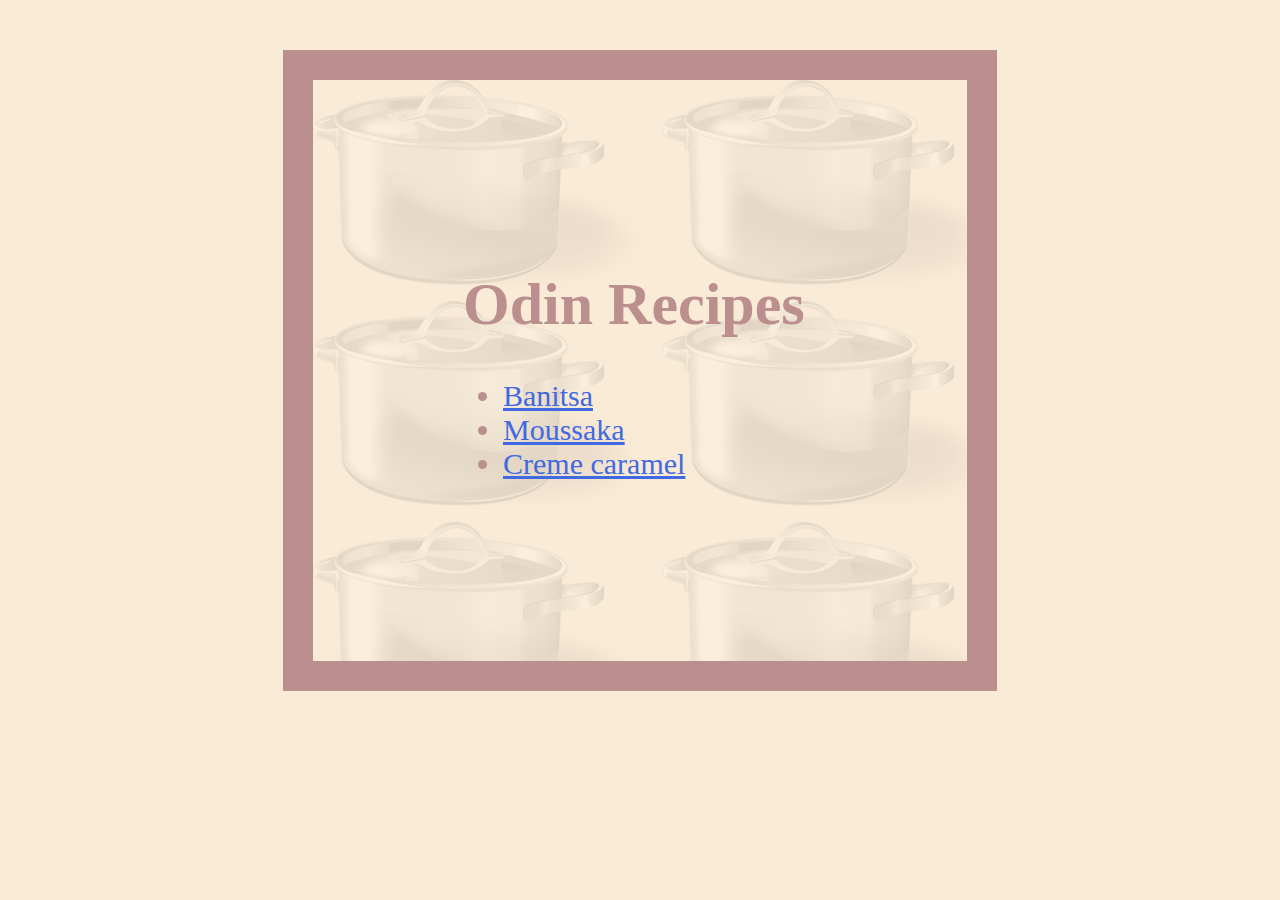
<file: index.html>
<!DOCTYPE html>
<html lang = "en">
    <head>
        <meta charset = 'UTF-8'>
        <link rel="stylesheet" href="style.css"> 
    </head>
    <body>
        <div id = "all">
            <h1>Odin Recipes</h1>
            <div>
                <ul class = "recipes">
                    <li><a href="./recipes/banitsa.html">Banitsa</a></li> 
                    <li><a href="./recipes/moussaka.html">Moussaka</a></li>
                    <li><a href="./recipes/creme-caramel.html">Creme caramel</a></li>
                </ul>
            </div>
        </div>
    </body>

</html>
</file>
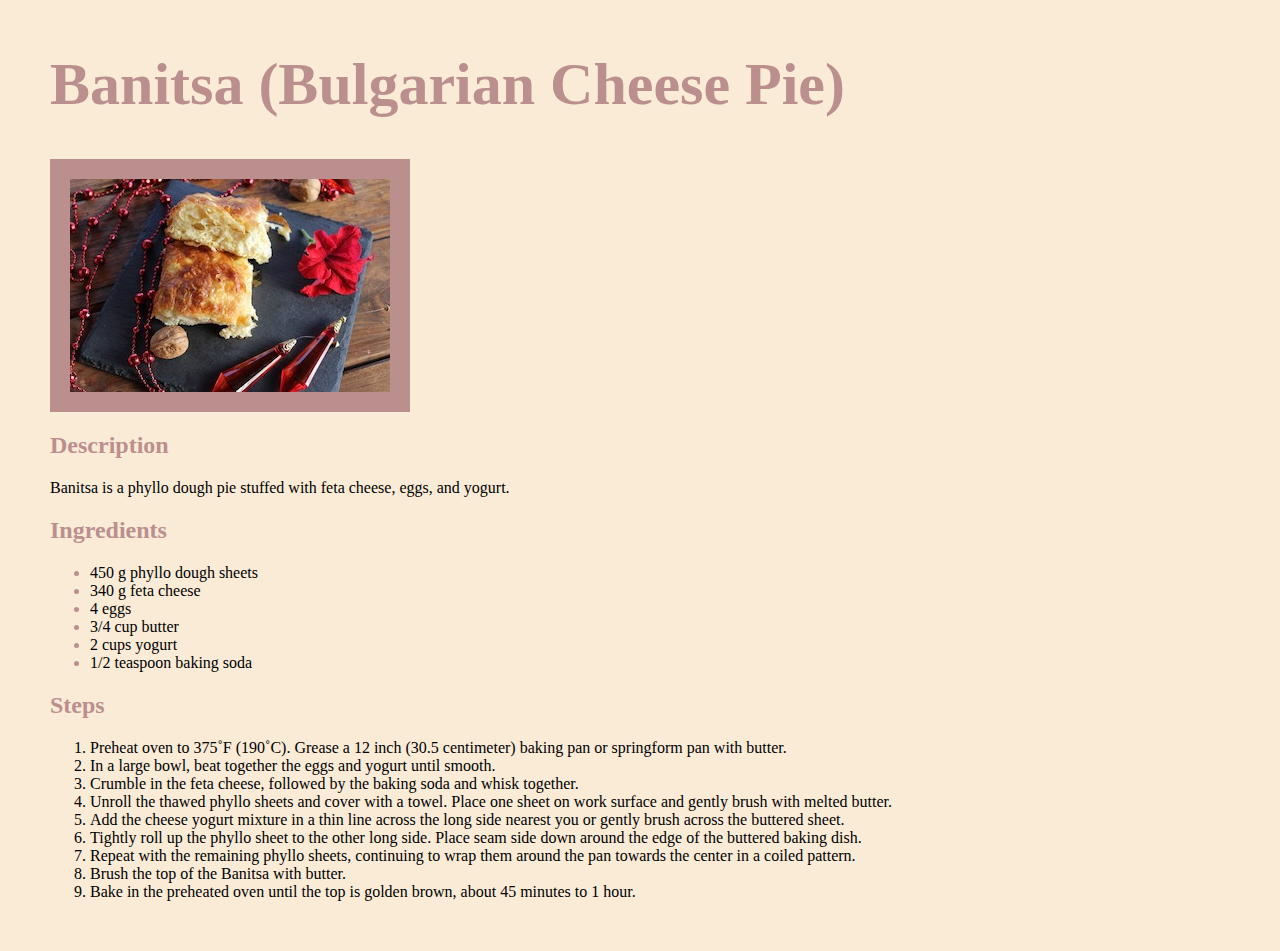
<file: recipes/banitsa.html>
<!DOCTYPE html>
<html lang = "en">
    <head>
        <meta charset = 'UTF-8'>
        <link rel="stylesheet" href="../style.css"> 
    </head>
    <body>
        <h1>Banitsa (Bulgarian Cheese Pie)</h1>
        <div class = "frame">
            <img src="../images/banitsa.jpg", alt="banitsa">
        </div>
        <h2>Description</h2>
        <p>Banitsa is a phyllo dough pie stuffed with feta cheese, eggs, and yogurt.</p>
        <h2>Ingredients</h2>
        <ul> 
            <li>450 g phyllo dough sheets</li>
            <li>340 g feta cheese</li>
            <li>4 eggs</li>
            <li>3/4 cup butter</li>
            <li>2 cups yogurt</li>
            <li>1/2 teaspoon baking soda</li> 
        </ul>
        <h2>Steps</h2>
        <ol>
            <li>Preheat oven to 375˚F (190˚C). Grease a 12 inch (30.5 centimeter) baking pan or springform pan with butter.</li>
            <li>In a large bowl, beat together the eggs and yogurt until smooth.</li>
            <li>Crumble in the feta cheese, followed by the baking soda and whisk together.</li>
            <li>Unroll the thawed phyllo sheets and cover with a towel. Place one sheet on work surface and gently brush with melted butter.</li>
            <li>Add the cheese yogurt mixture in a thin line across the long side nearest you or gently brush across the buttered sheet.</li>
            <li>Tightly roll up the phyllo sheet to the other long side. Place seam side down around the edge of the buttered baking dish.</li>
            <li>Repeat with the remaining phyllo sheets, continuing to wrap them around the pan towards the center in a coiled pattern.</li>
            <li>Brush the top of the Banitsa with butter.</li>
            <li>Bake in the preheated oven until the top is golden brown, about 45 minutes to 1 hour.</li>
        </ol>
    </body>

</html>
</file>
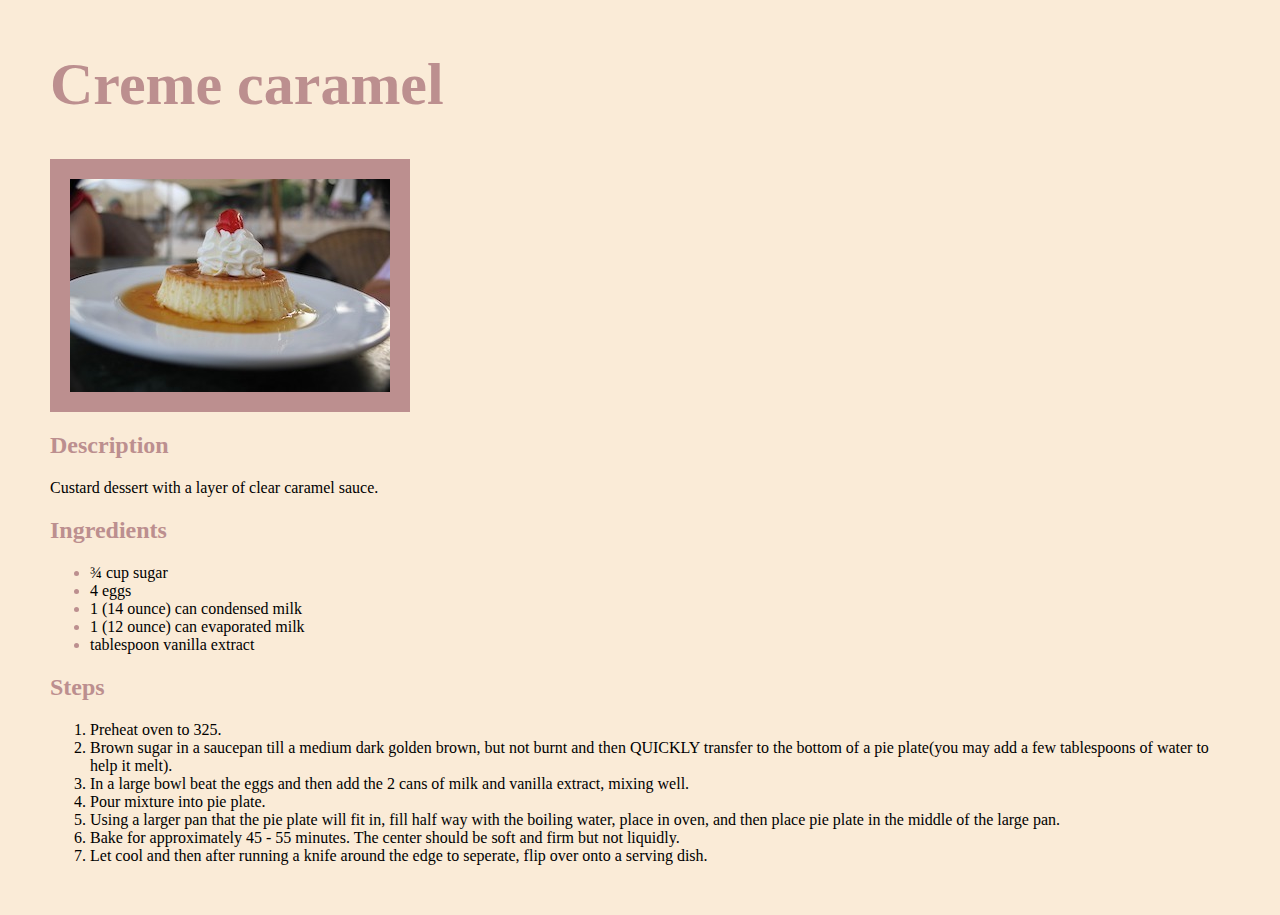
<file: recipes/creme-caramel.html>
<!DOCTYPE html>
<html lang = "en">
    <head>
        <meta charset = 'UTF-8'>
        <link rel="stylesheet" href="../style.css"> 
    </head>
    <body> 
        <h1>Creme caramel</h1>
        <div class = "frame">
            <img src="../images/creme-caramel.jpeg", alt="creme caramel">
        </div>
        <h2>Description</h2>
        <p>Custard dessert with a layer of clear caramel sauce.</p>
        <h2>Ingredients</h2>
        <ul>
            <li>¾ cup sugar</li>
            <li>4 eggs</li>
            <li>1 (14 ounce) can condensed milk</li>
            <li>1 (12 ounce) can evaporated milk</li>
            <li>tablespoon vanilla extract</li>        
        </ul>
 
        <h2>Steps</h2> 
        <ol>
            <li>Preheat oven to 325.</li>
            <li>Brown sugar in a saucepan till a medium dark golden brown, but not burnt and then QUICKLY transfer to the bottom of a pie plate(you may add a few tablespoons of water to help it melt).</li>
            <li>In a large bowl beat the eggs and then add the 2 cans of milk and vanilla extract, mixing well.</li>
            <li>Pour mixture into pie plate.</li>
            <li>Using a larger pan that the pie plate will fit in, fill half way with the boiling water, place in oven, and then place pie plate in the middle of the large pan.</li>
            <li>Bake for approximately 45 - 55 minutes. The center should be soft and firm but not liquidly.</li>
            <li>Let cool and then after running a knife around the edge to seperate, flip over onto a serving dish.</li>
        </ol>
    </body>
</file>
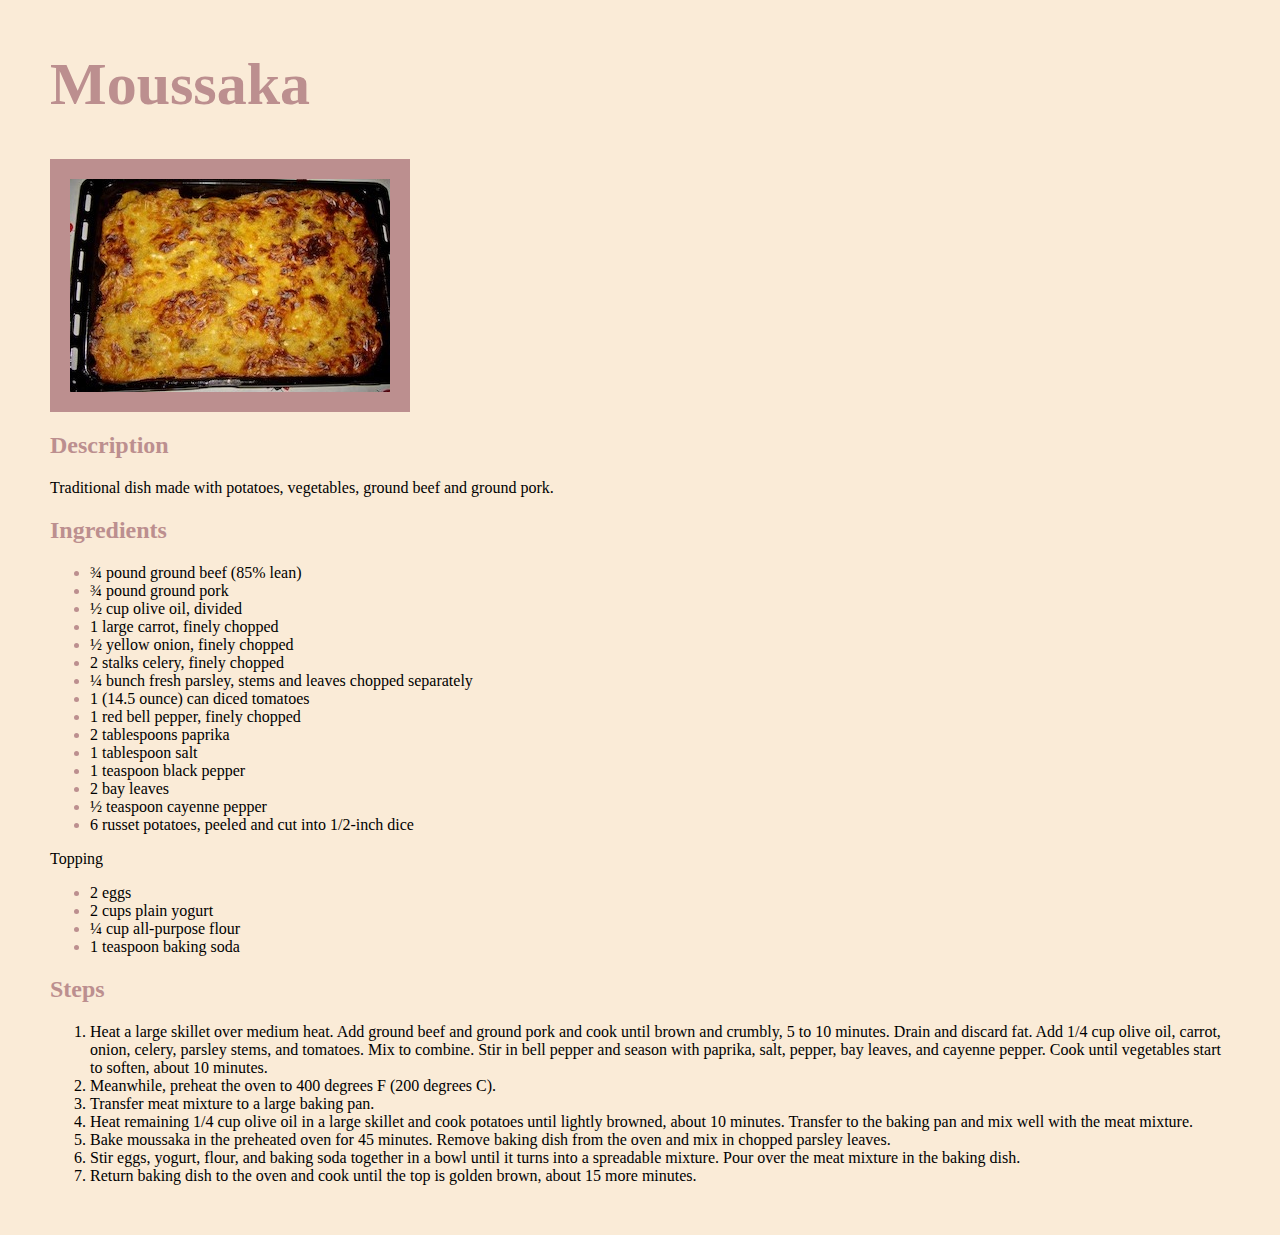
<file: recipes/moussaka.html>
<!DOCTYPE html>
<html lang = "en">
    <head>
        <meta charset = 'UTF-8'>
        <link rel="stylesheet" href="../style.css"> 
    </head>
    <body> 
        <h1>Moussaka</h1>
        <div class = "frame">
            <img src="../images/moussaka.jpeg", alt="moussaka">
        </div>
        <h2>Description</h2>
        <p>Traditional  dish made with potatoes, vegetables, ground beef and ground pork.</p>
        <h2>Ingredients</h2>
        <ul>
            <li>¾ pound ground beef (85% lean)</li>
            <li>¾ pound ground pork</li>
            <li>½ cup olive oil, divided</li>
            <li>1 large carrot, finely chopped</li>
            <li>½ yellow onion, finely chopped</li>
            <li>2 stalks celery, finely chopped</li>
            <li>¼ bunch fresh parsley, stems and leaves chopped separately</li>
            <li>1 (14.5 ounce) can diced tomatoes</li>
            <li>1 red bell pepper, finely chopped</li>
            <li>2 tablespoons paprika</li>
            <li>1 tablespoon salt</li>
            <li>1 teaspoon black pepper</li>
            <li>2 bay leaves</li>
            <li>½ teaspoon cayenne pepper</li>
            <li>6 russet potatoes, peeled and cut into 1/2-inch dice</li>
        </ul>
        Topping 
        <ul>
            <li>2 eggs</li>
            <li>2 cups plain yogurt</li>
            <li>¼ cup all-purpose flour</li>
            <li>1 teaspoon baking soda</li>
        </ul>
        <h2>Steps</h2> 
        <ol>
            <li>Heat a large skillet over medium heat. Add ground beef and ground pork and cook until brown and crumbly, 5 to 10 minutes. Drain and discard fat. Add 1/4 cup olive oil, carrot, onion, celery, parsley stems, and tomatoes. Mix to combine. Stir in bell pepper and season with paprika, salt, pepper, bay leaves, and cayenne pepper. Cook until vegetables start to soften, about 10 minutes.</li>
            <li>Meanwhile, preheat the oven to 400 degrees F (200 degrees C).</li>
            <li>Transfer meat mixture to a large baking pan.</li>
            <li>Heat remaining 1/4 cup olive oil in a large skillet and cook potatoes until lightly browned, about 10 minutes. Transfer to the baking pan and mix well with the meat mixture.</li>
            <li>Bake moussaka in the preheated oven for 45 minutes. Remove baking dish from the oven and mix in chopped parsley leaves.</li>
            <li>Stir eggs, yogurt, flour, and baking soda together in a bowl until it turns into a spreadable mixture. Pour over the meat mixture in the baking dish.</li>
            <li>Return baking dish to the oven and cook until the top is golden brown, about 15 more minutes.</li>
        </ol>
    </body>
</file>
<file: style.css>
body {
    margin: 50px;
    background-color:antiquewhite;
    
}

h1 {
    color:rosybrown;
    font-size: 60px;

}

h1 {
  
}

a:hover {
    color:blue;
}

a {
    color: royalblue;
}

h2 {
    color:rosybrown;
]}

.recipes {
    font-size: 30px;
}

ul li::marker{
    color: rosybrown;
}

.frame {
    border: 20px solid rosybrown;
    width:320px;
    height:213px;

  }

  #all {
    margin: auto;
    width: 30%;
    border: 30px solid rosybrown;
    padding: 150px;
    animation-name: frameanimation;
    animation-duration: 4s;
    animation-iteration-count: infinite;
    background-image:url("./images/cooking.png")
  }

  
  @keyframes frameanimation {
    from {border-color: rosybrown;}
    to {border-color: royalblue;}
  }
</file>
